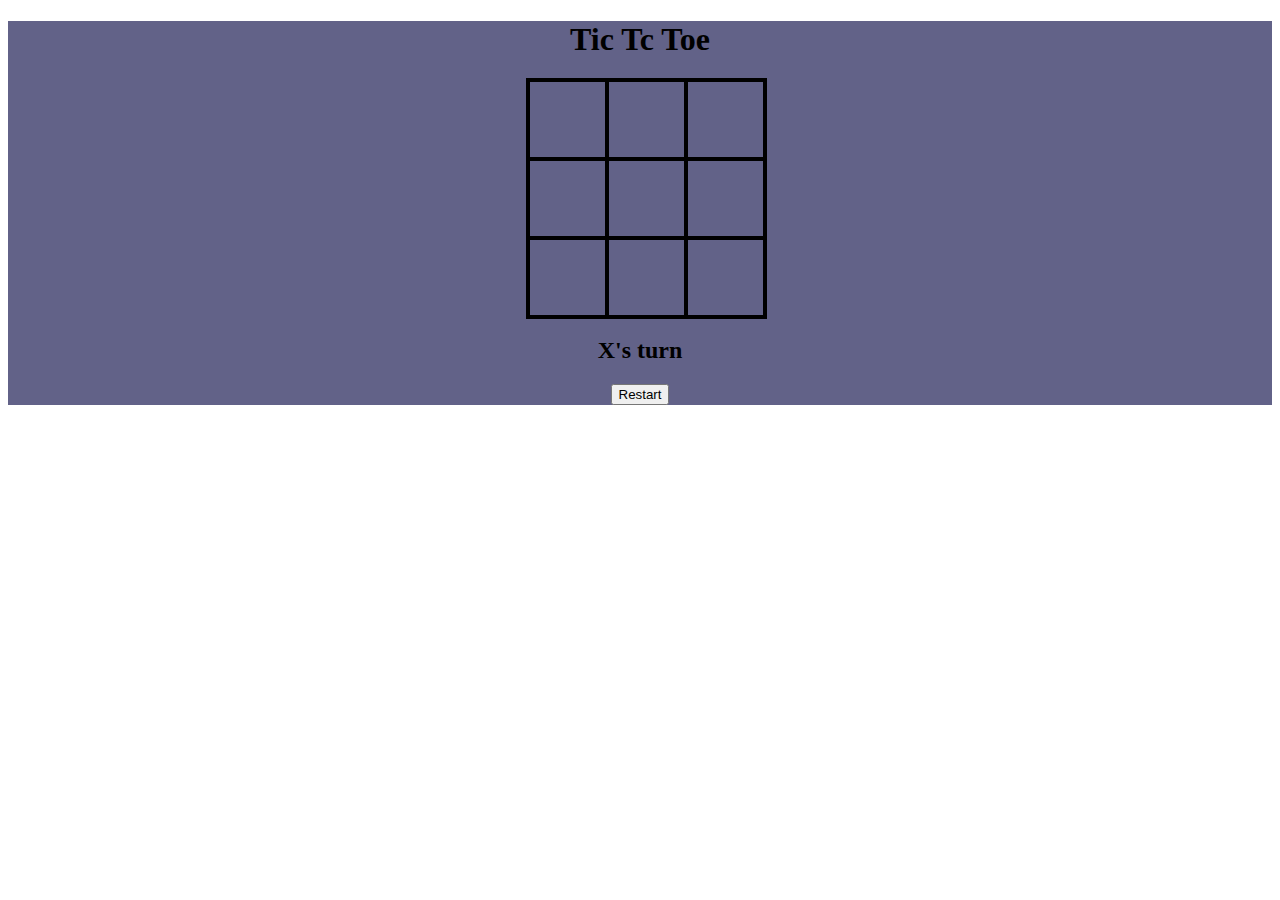
<file: index.html>
<!DOCTYPE html>
<html lang="en">

<head>
    <meta charset="UTF-8">
    <meta http-equiv="X-UA-Compatible" content="IE-edge">
    <meta name="viewport " content="width=device-width, initial-scale=1.0 ">
    <title>Document</title>
    <link rel="stylesheet" href="style.css">
</head>

<body>
    <div id="gameContainer">
        <h1>Tic Tc Toe</h1>
        <div id="cellContainer">
            <div cellIndex="0" class="cell"></div>
            <div cellIndex="1" class="cell"></div>
            <div cellIndex="2" class="cell"></div>
            <div cellIndex="3" class="cell"></div>
            <div cellIndex="4" class="cell"></div>
            <div cellIndex="5" class="cell"></div>
            <div cellIndex="6" class="cell"></div>
            <div cellIndex="7" class="cell"></div>
            <div cellIndex="8" class="cell"></div>
        </div>
        <h2 id="statusText">
        </h2>
        <button id="restartBtn">Restart</button> </div>
    <script src=" index.js ">
    </script>
</body>

</html>
</file>
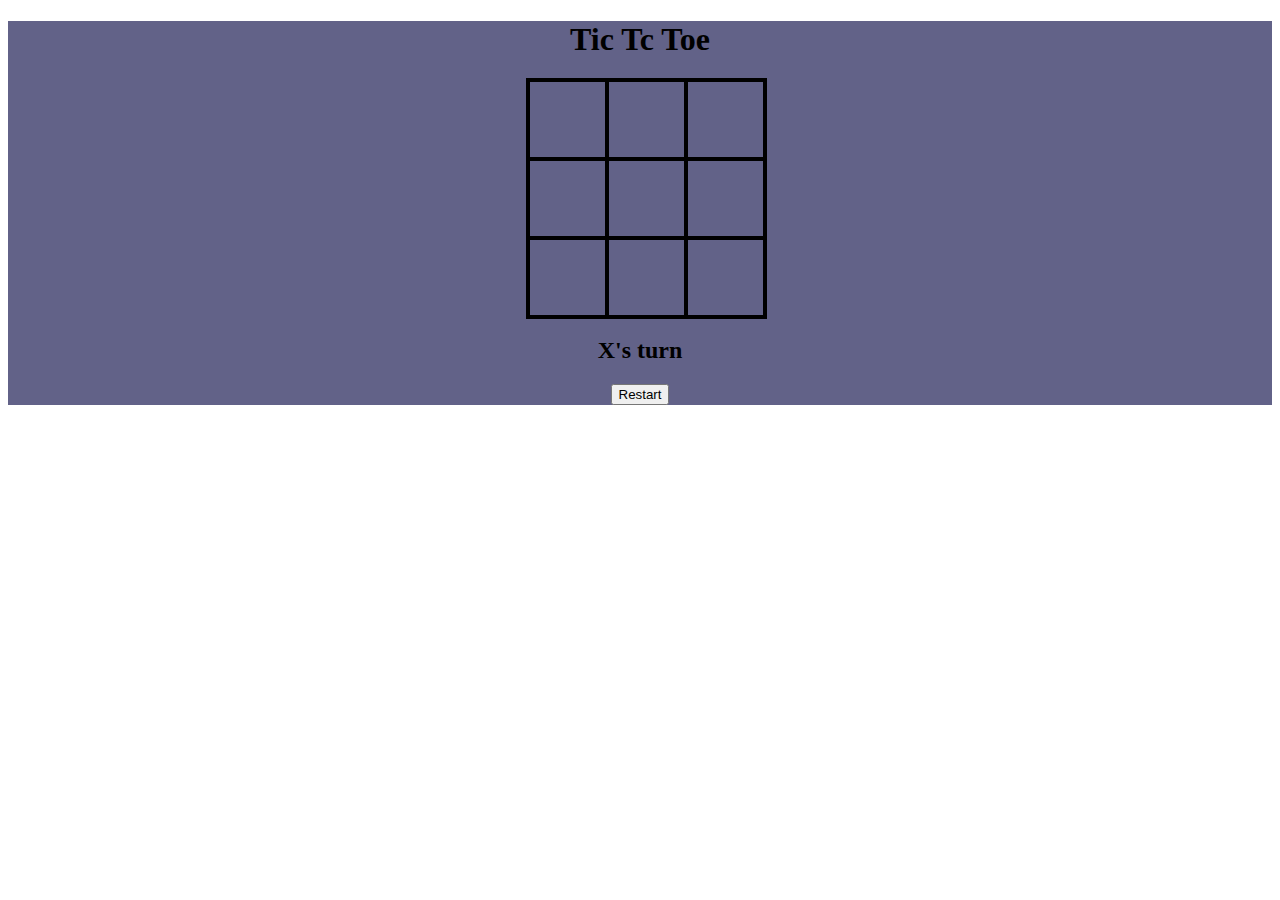
<file: index86.html>
<!DOCTYPE html>
<html lang="en">

<head>
    <meta charset="UTF-8">
    <meta http-equiv="X-UA-Compatible" content="IE-edge">
    <meta name="viewport " content="width=device-width, initial-scale=1.0 ">
    <title>Document</title>
    <link rel="stylesheet" href="style.css">
</head>

<body>
    <div id="gameContainer">
        <h1>Tic Tc Toe</h1>
        <div id="cellContainer">
            <div cellIndex="0" class="cell"></div>
            <div cellIndex="1" class="cell"></div>
            <div cellIndex="2" class="cell"></div>
            <div cellIndex="3" class="cell"></div>
            <div cellIndex="4" class="cell"></div>
            <div cellIndex="5" class="cell"></div>
            <div cellIndex="6" class="cell"></div>
            <div cellIndex="7" class="cell"></div>
            <div cellIndex="8" class="cell"></div>
        </div>
        <h2 id="statusText">
        </h2>
        <button id="restartBtn">Restart</button> </div>
    <script src=" index86.js ">
    </script>
</body>

</html>
</file>
<file: style.css>
#countLabel {
    display: block;
    text-align: center;
    font-size: 50px;
}

#innerDiv {
    background-color: lightgreen;
    width: 100px;
    height: 100px;
    border: 1px solid;
}

#outerDiv {
    background-color: lightGreen;
    width: 200px;
    height: 200px;
}

#myImg {
    width: 100px;
    display: block;
}

#myDiv {
    background-color: lightgreen;
    width: 1000px;
    height: 1000px;
    /*border: ipx solid;*/
    position: relative;
}

#myCanvas {
    border: 1px solid black;
    /*background-color: skyblue;*/
}

.timerBtn {
    width: 80px;
    height: 30px;
    border: 3px solid;
    border-radius: 12px;
    background-color: #333333;
    color: white;
    cursor: pointer;
    font-family: consolas, monospace;
}

#timeDisplay {
    font-size: 75px;
    color: #40c437;
    font-family: consolas, monospace;
}

#timeContainer {
    text-align: center;
    border: 3px solid;
    border-radius: 25px;
    background-color: #222222;
}

.choiceBtn {
    line-height: 30px;
    width: 150px;
}

#gameDiv {
    font-family: 'Brush script MT', cursive;
    border: 3px solid;
    border-radius: 25px;
    padding: 10px;
    background-color: lightGrey;
    text-align: center;
}

#playerText {
    color: blue;
}

#computerrText {
    color: green;
}

#resultText {
    color: red;
}

.cell {
    width: 75px;
    height: 75px;
    border: 2px solid;
    box-shadow: 0 0 0 2px;
    line-height: 75px;
    font-size: 50px;
    cursor: pointer;
}

#gameContainer {
    font-family: "permanent marker", cursive;
    text-align: center;
    background-color: rgb(98, 98, 136);
}

#cellContainer {
    display: grid;
    grid-template-columns: repeat(3, auto);
    width: 225px;
    margin: auto;
}

#gameBoard {
    border: 3px solid;
}

#scoreText {
    font-family: "Permanent Marker", cursive;
    font-size: 100px;
}

#resetBtn {
    font-family: "Permanent Marker", cursive;
    font-size: 22px;
    width: 100px;
    height: 50px;
    border: 4px solid;
    border-radius: 15px;
    cursor: pointer;
}
</file>
